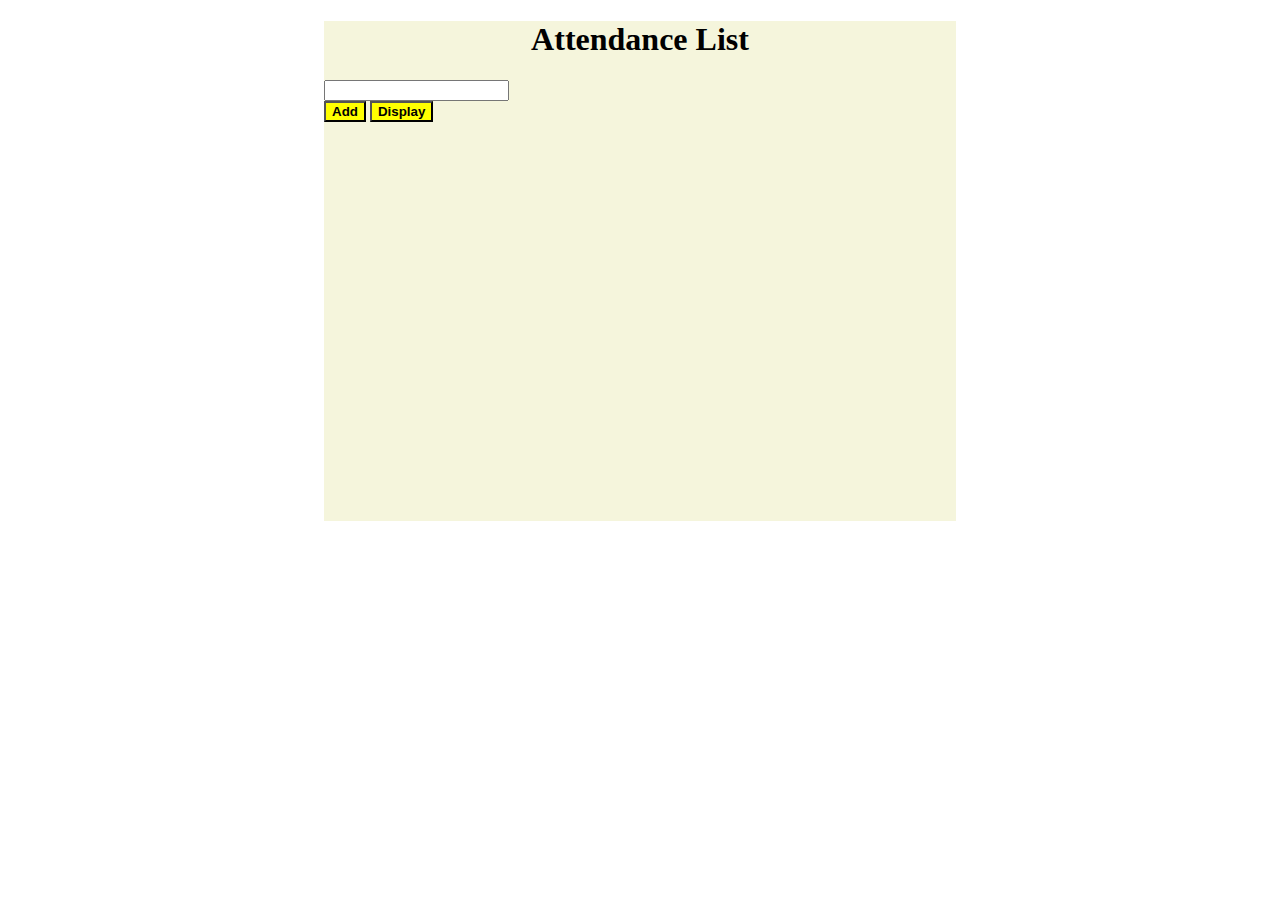
<file: index.html>
<!-- Form (submit event on the form)
Input
Two buttons outside of form-
one to display and one to store/stash names (not visible) -->

<!doctype html>
<html lang="en-us">
<head>

	<meta charset="utf-8">
	<title>Attendance List</title>
	<link rel="stylesheet" href="css/style.css">
</head>
<body>

	<section>
		<h1>Attendance List</h1>
		<form>
			<input type="text" name="" value=""></input>
		</form>
		<button type="button" name="button" id="add">Add</button>
		<button type="button" name="button" id= "display">Display</button>
		<ul id="names"></ul>
	</section>

	<script src="http://ajax.googleapis.com/ajax/libs/jquery/1.10.1/jquery.min.js"></script>
	<script src="js/main.js"></script>
</body>
</html>
</file>
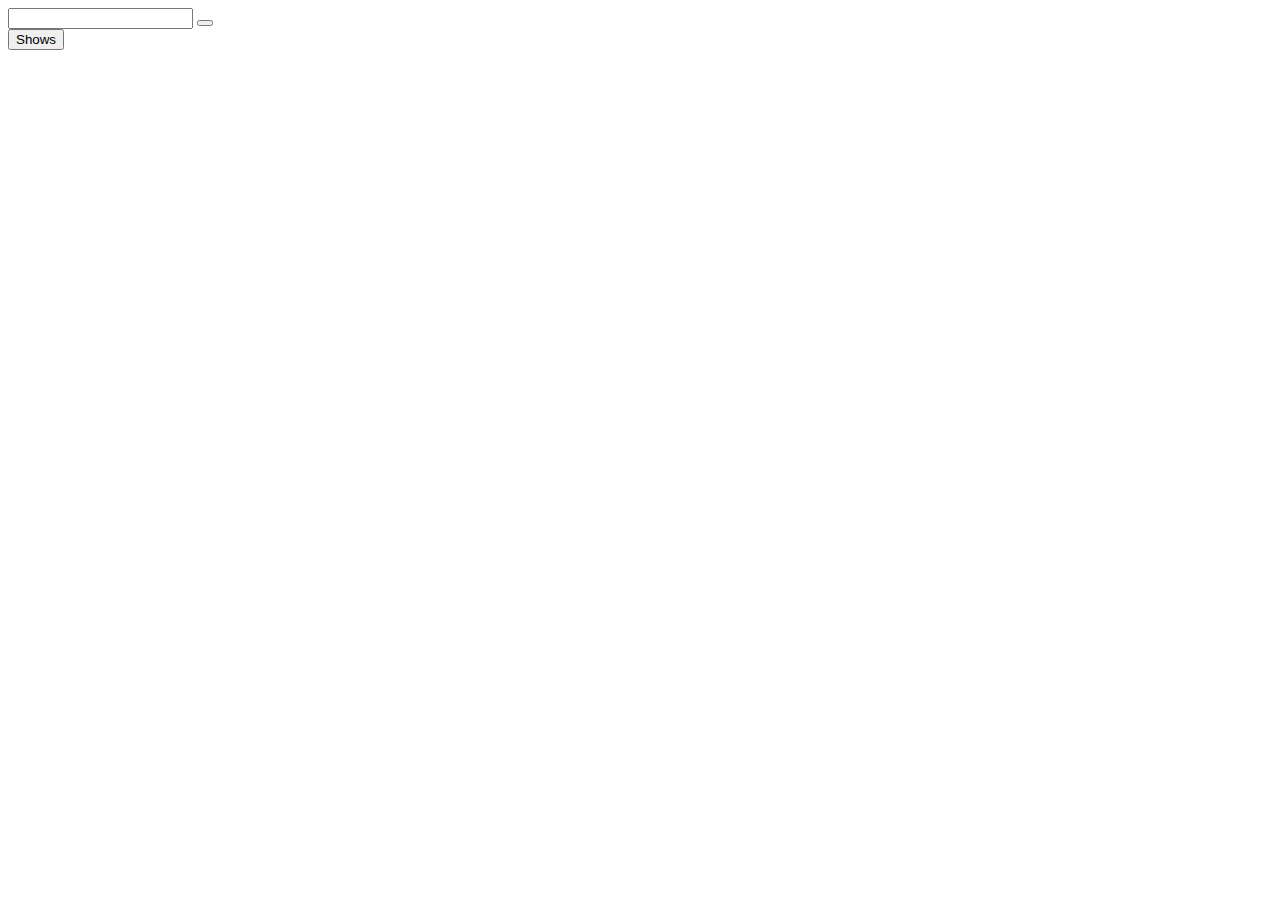
<file: studentList/index.html>
<!DOCTYPE html>
<html lang="en" dir="ltr">
  <head>
    <meta charset="utf-8">
    <title></title>
  </head>
  <body>
    <form class="" action="index.html" method="post">
      <input id="student" type="text" name="" value="">
      <button id="stashName" type="button" name="button"></button>

    </form>
    <button id="showNames" type="button" name="button">Shows</button>

    <ul id="namesList">
    </ul>


    <script src="http://ajax.googleapis.com/ajax/libs/jquery/1.10.1/jquery.min.js"></script>
    <script src="studentlist.js" type="text/javascript"></script>
  </body>
</html>
</file>
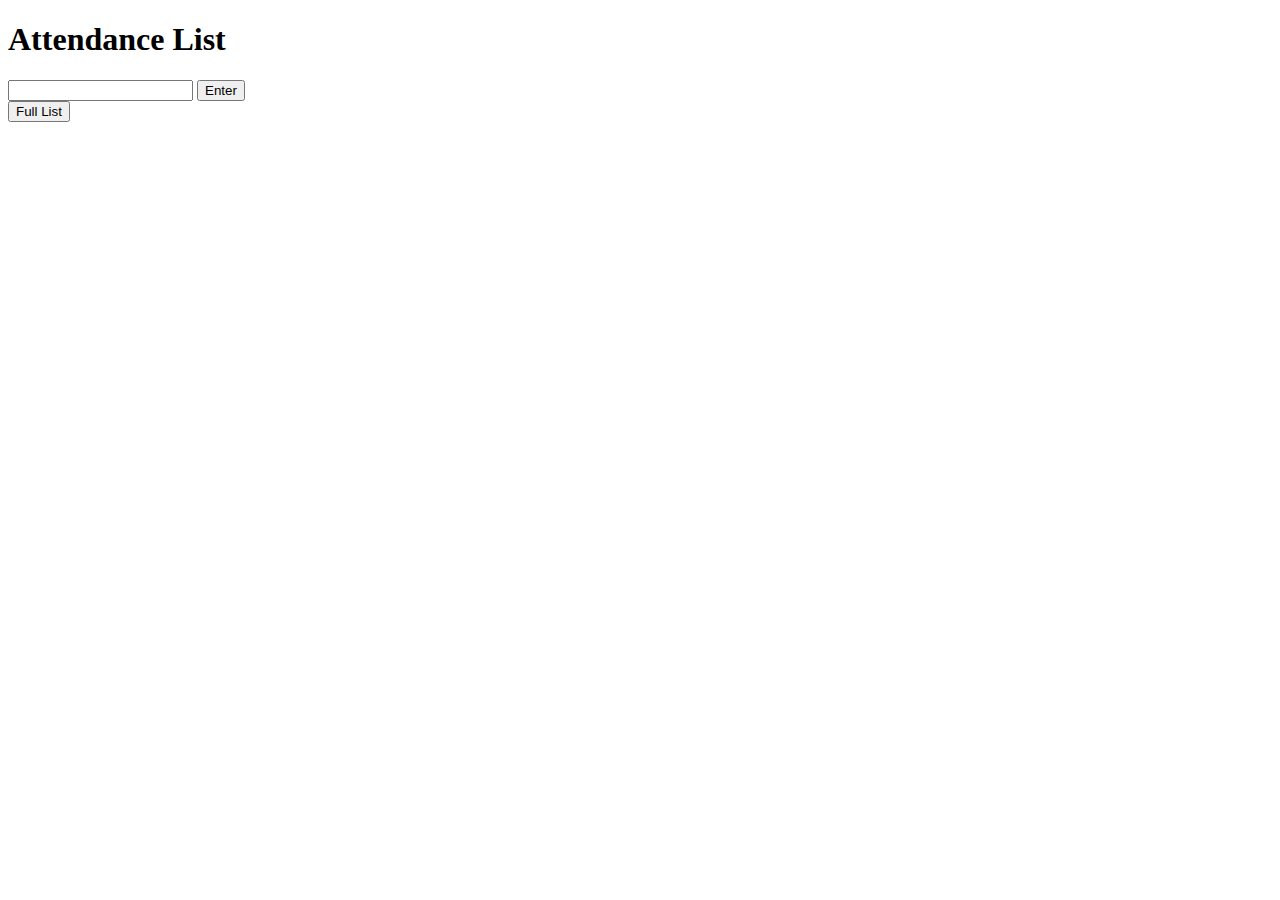
<file: attendance-list.html>
<!doctype html>
<html lang="en-us">
<head>
	<meta charset="utf-8">
	<title></title>
</head>
<body>
<h1> Attendance List </h1>
<section>
<form class="" action="index.html" method="post">
	<input type="text" name="" value="">
	<button type="button" name="button" id="addToList">Enter</button>
</form>
<button type="button" name="button" id="display">Full List</button>
</section>


<ul>

</ul>
	<script src="http://ajax.googleapis.com/ajax/libs/jquery/1.10.1/jquery.min.js"></script>
	<script src="attendance-list.js"></script>
</body>
</html>
</file>
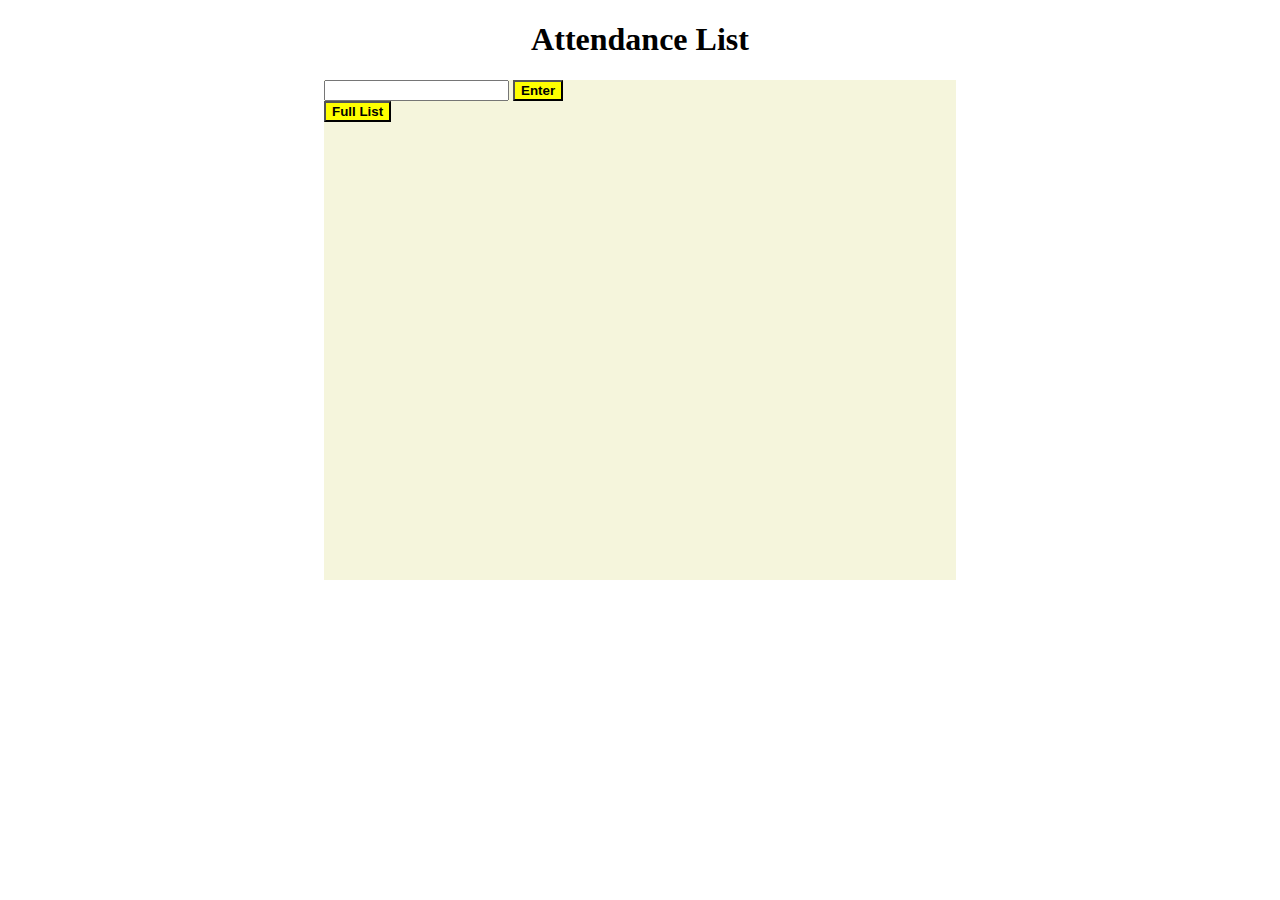
<file: html.html>
<!doctype html>
<html lang="en-us">
<head>
	<meta charset="utf-8">
	<title>The Divided Times</title>
	<link href='http://fonts.googleapis.com/css?family=PT+Serif:400,700,400italic,700italic|Old+Standard+TT:700' rel='stylesheet' type='text/css'>
	<link rel="stylesheet" href="css/style.css">
</head>
<body>
<h1> Attendance List </h1>
<section>
<form class="" action="index.html" method="post">
	<input type="text" name="" value="">
	<button type="button" name="button" id="btn">Enter</button>
</form>
<button type="button" name="button" id="display">Full List</button>
</section>


<ul>

</ul>
	<script src="http://ajax.googleapis.com/ajax/libs/jquery/1.10.1/jquery.min.js"></script>
	<script src="js/main.js"></script>
</body>
</html>
</file>
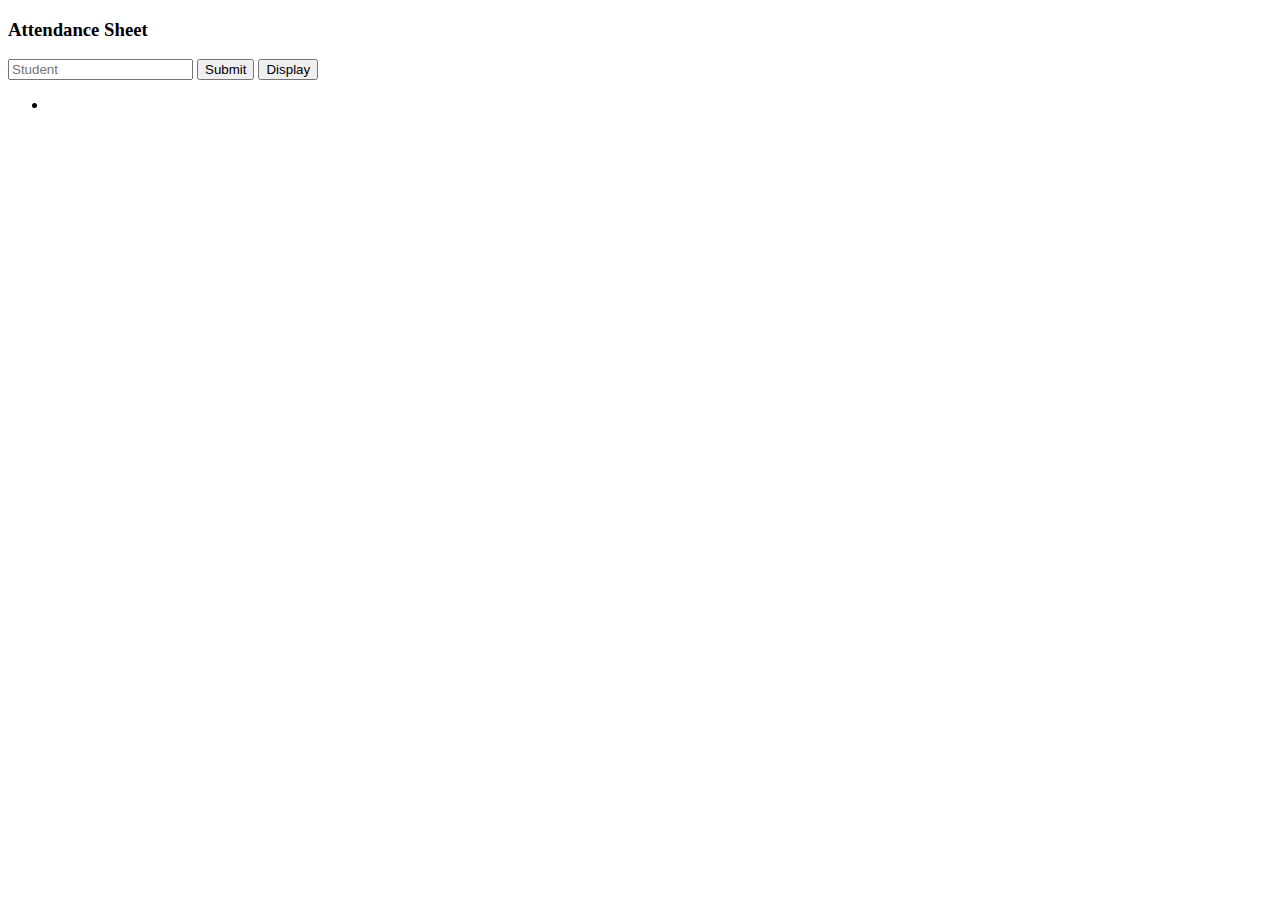
<file: trial.html>
<!DOCTYPE html>
<html lang="en" dir="ltr">
  <head>
    <meta charset="utf-8">
    <title></title>
  </head>
  <body>
    <main>
      <section>
        <h3>Attendance Sheet</h3>
        <input type="text" name="studentName" value="" placeholder="Student">
        <button class="submitButton" type="button" name="button">Submit</button>
        <button class="displayButton" type="button" name="button">Display</button>
      </section>
      <section>
        <ul>
          <li></li>
        </ul>
      </section>
    </main>
    <script src="http://ajax.googleapis.com/ajax/libs/jquery/1.10.1/jquery.min.js"></script>
    <script src="main.js" type="text/javascript"></script>
  </body>
</html>
</file>
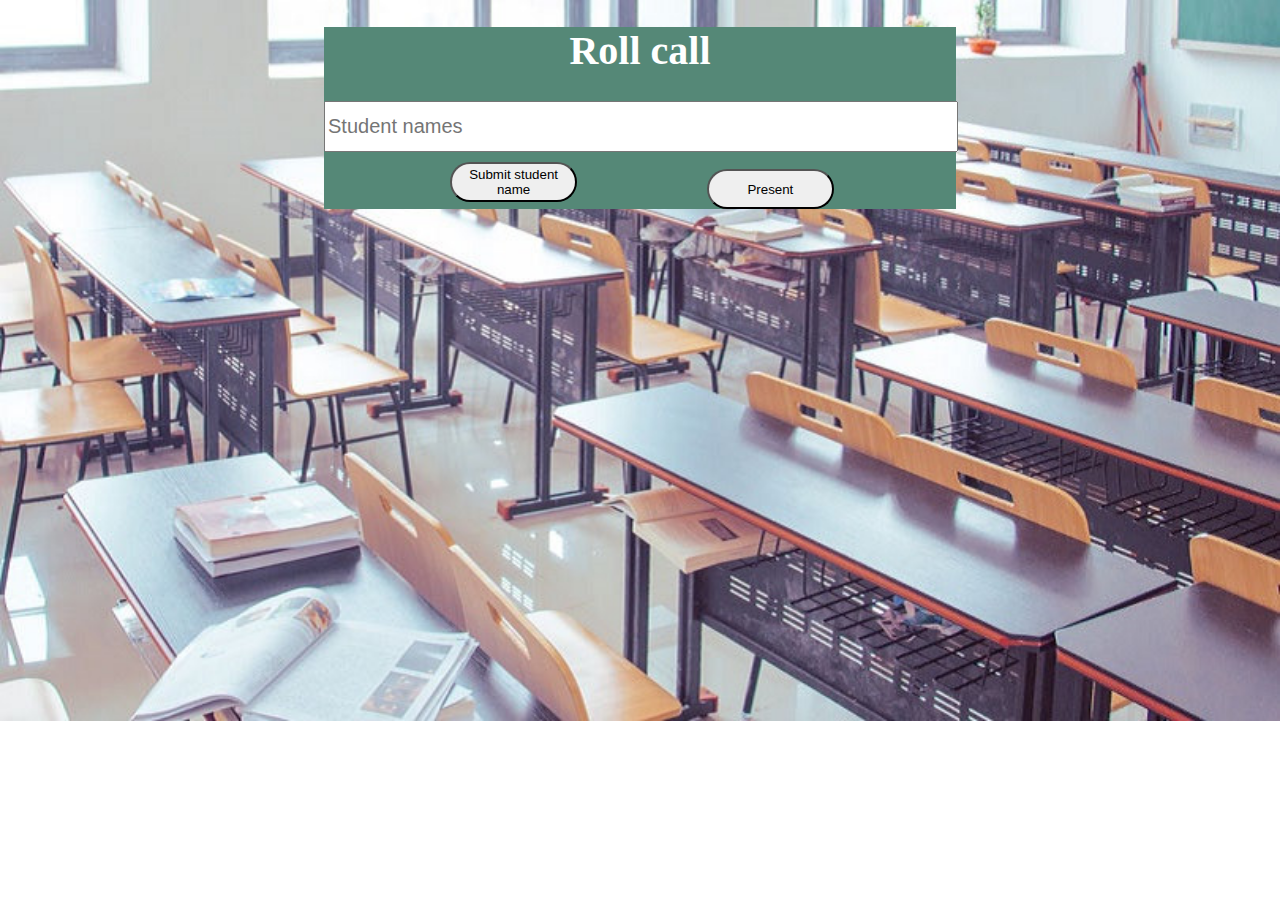
<file: student-list/student-list.html>
<!doctype html>
<html lang="en-us">

<head>

  <meta charset="utf-8">
  <title></title>
  <link rel="stylesheet" href="css/student-list.css">
</head>

<body>

  <section>
    <h1>Roll call</h1>

    <form>
      <input type="text" name="" placeholder="Student names"></input>
    </form>

    <button id="addStudent" type="button" name="button">Submit student name</button>
    <button id="showList" type="button" name="button">Present</button>
    <ul>

    </ul>
  </section>

  <script src="js/jquery.js"></script>
  <script src="js/student-list.js"></script>
</body>

</html>
</file>
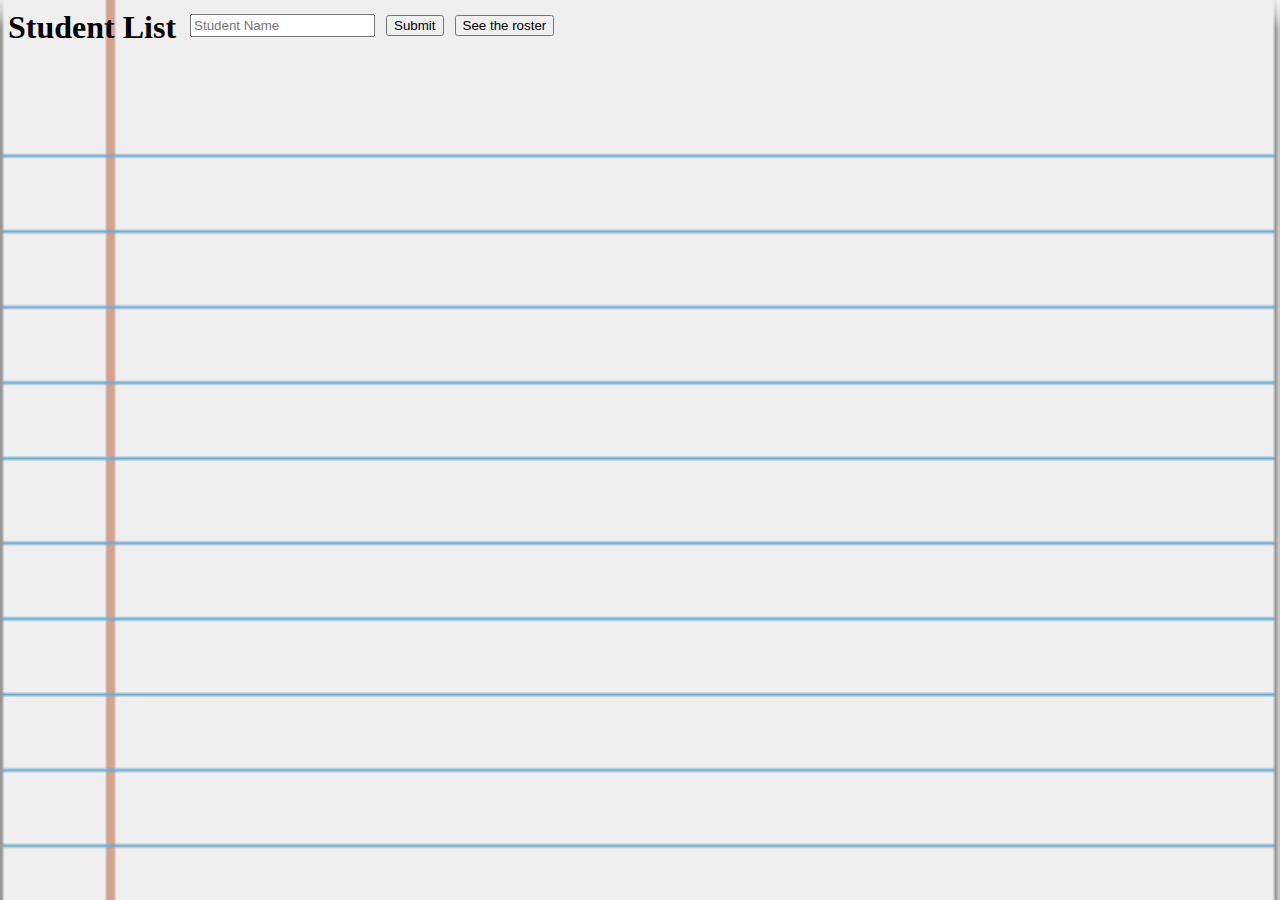
<file: student/todo.html>
<!DOCTYPE html>
<html lang="en" dir="ltr">
  <head>
    <meta charset="utf-8">
    <title></title>
    <link rel="stylesheet" href="css/style.css">
  </head>
  <body>
    <section>
      <h1>Student List</h1>
      <form action="index.html" method="post">
        <input id="studentName" type="text" name="" value="" placeholder="Student Name">
      </form>
      <button id="submit" type="submit" name="button">Submit</button>
      <button id="roster" type="button" name="button">See the roster</button>
  </section>
  <section id="studentList">
    <ul id="studentUl">

    </ul>
  </section>
    <script src="http://ajax.googleapis.com/ajax/libs/jquery/1.10.1/jquery.min.js"></script>
  	<script src="js/main.js"></script>
  </body>
</html>
</file>
<file: css/style.css>
section{
  height: 500px;
  background-color: beige;
  width: 50%;
  margin: auto;
}

h1{
  text-align: center;
}

li{
list-style: none;
}

button{
  background-color: yellow;
  font-weight: bold;

}
</file>
<file: student-list/css/student-list.css>
body {
  background-image: url(../image/classroom.jpg);
  background-repeat: no-repeat;
  background-size: cover;
}

section {
  background-color: #587;
  width: 50%;
  margin-left: 25%;
}

h1 {
  color: white;
  font-family: eraser;
  font-size: 40px;
  font-weight: bold;
  text-align: center;
}

button {
  height: 40px;
  width: 20%;
  border-radius: 40px;
  margin-left: 20%;
  margin-top: 10px;
}

input {
  height: 45px;
  width: 99%;
  font-size: 20px;
}

li {
  list-style: none;
  font-family: eraser;
  font-size: 20px;
  color: white;
}
</file>
<file: student/css/style.css>
*{
  box-sizing: border-box;
}
body{
  background-image: url(../img/backnote.png);
  background-repeat: no-repeat;
  background-size: cover;
}
li{
  margin-top: 21px;
  font-size: 230%;
}
h1, input{
  float: left;
}
h1{
  margin-top: 1px;
}
button{
  float: left;
  margin-top: 7px;
  margin-left: 11px;
}
input{
  padding: 2px;
  margin-top: 6px;
  margin-left: 14px;
}
section{
  height: 31px;
  width: 100%;
  float: left;
}
#studentList{
  float: left;
  width: 100%;
  height: auto;
}
</file>
